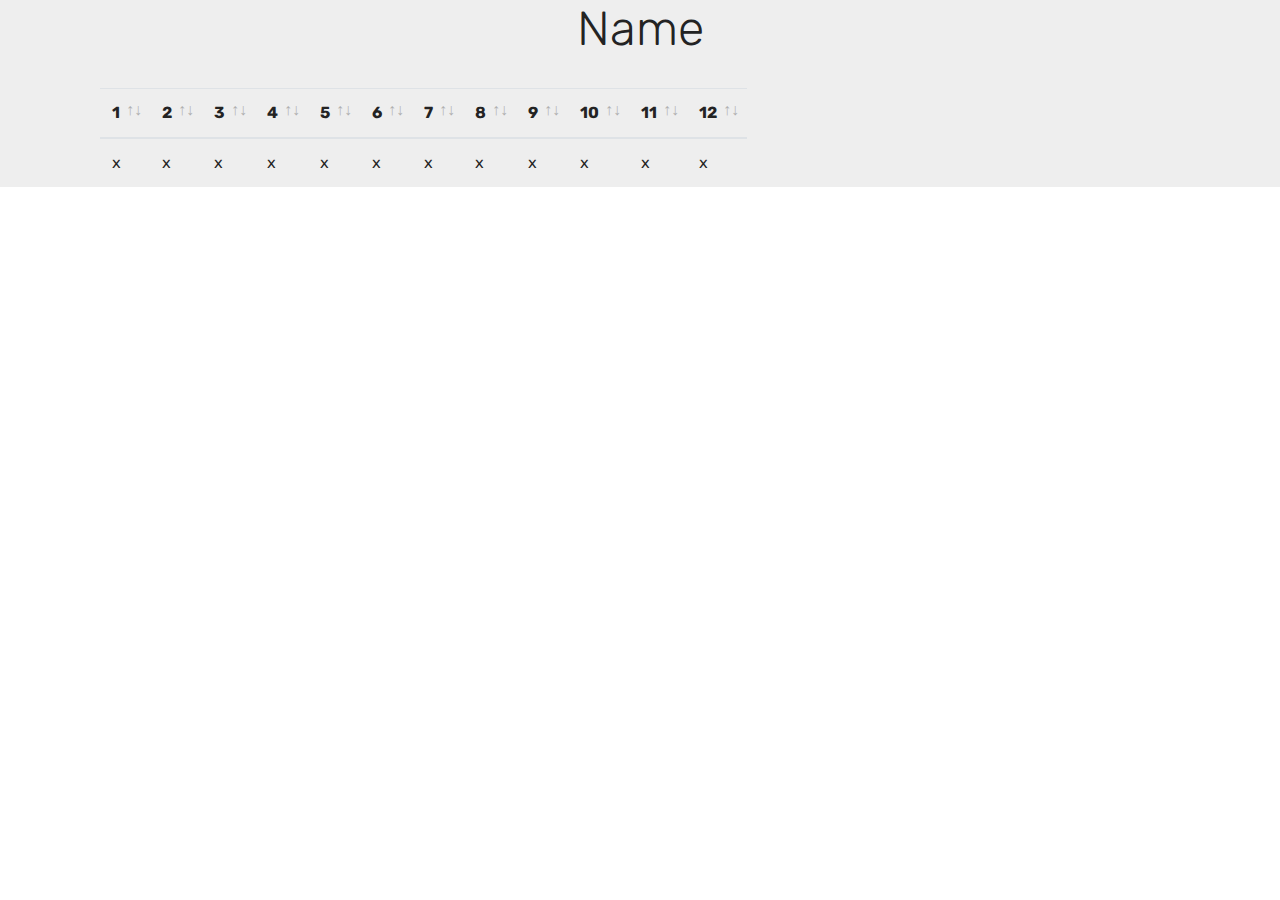
<file: src/main/resources/static/transportStat.html>
<!DOCTYPE html>
<html >
<head>
  <!-- Site made with Mobirise Website Builder v4.8.6, https://mobirise.com -->
  <meta charset="UTF-8">
  <meta http-equiv="X-UA-Compatible" content="IE=edge">
  <meta name="generator" content="Mobirise v4.8.6, mobirise.com">
  <meta name="viewport" content="width=device-width, initial-scale=1, minimum-scale=1">
  <link rel="shortcut icon" href="assets/images/logo4.png" type="image/x-icon">
  <meta name="description" content="Site Builder Description">
  <title>transportStatPage</title>
  <link rel="stylesheet" href="assets/tether/tether.min.css">
  <link rel="stylesheet" href="assets/bootstrap/css/bootstrap.min.css">
  <link rel="stylesheet" href="assets/bootstrap/css/bootstrap-grid.min.css">
  <link rel="stylesheet" href="assets/bootstrap/css/bootstrap-reboot.min.css">
  <link rel="stylesheet" href="assets/datatables/data-tables.bootstrap4.min.css">
  <link rel="stylesheet" href="assets/theme/css/style.css">
  <link rel="stylesheet" href="assets/mobirise/css/mbr-additional.css" type="text/css">
  
  
  
</head>
<body>
  <section class="section-table cid-r7o1nJ9dhU" id="table1-k">

  
  
  <div class="container container-table">
      <h2 class="mbr-section-title mbr-fonts-style align-center pb-3 display-2">
          Name</h2>
      
      <div class="table-wrapper">
        <div class="container">
          
        </div>

        <div class="container scroll">
          <table class="table" cellspacing="0">
            <thead>
              <tr class="table-heads ">
                  
                  
                  
                  
              <th class="head-item mbr-fonts-style display-7">
                      1</th><th class="head-item mbr-fonts-style display-7">
                      2</th><th class="head-item mbr-fonts-style display-7">
                      3</th><th class="head-item mbr-fonts-style display-7">
                      4</th><th class="head-item mbr-fonts-style display-7">
                      5</th><th class="head-item mbr-fonts-style display-7">
                      6</th><th class="head-item mbr-fonts-style display-7">
                      7</th><th class="head-item mbr-fonts-style display-7">
                      8</th><th class="head-item mbr-fonts-style display-7">
                      9</th><th class="head-item mbr-fonts-style display-7">
                      10</th><th class="head-item mbr-fonts-style display-7">
                      11</th><th class="head-item mbr-fonts-style display-7">
                      12</th></tr>
            </thead>

            <tbody>
              
              
              
              
            <tr> 
                
                
                
                
              <td class="body-item mbr-fonts-style display-7">x</td><td class="body-item mbr-fonts-style display-7">x</td><td class="body-item mbr-fonts-style display-7">x</td><td class="body-item mbr-fonts-style display-7">x</td><td class="body-item mbr-fonts-style display-7">x</td><td class="body-item mbr-fonts-style display-7">x</td><td class="body-item mbr-fonts-style display-7">x</td><td class="body-item mbr-fonts-style display-7">x</td><td class="body-item mbr-fonts-style display-7">x</td><td class="body-item mbr-fonts-style display-7">x</td><td class="body-item mbr-fonts-style display-7">x</td><td class="body-item mbr-fonts-style display-7">x</td></tr></tbody>
          </table>
        </div>
        <div class="container table-info-container">
          
        </div>
      </div>
    </div>
</section>


  <section class="engine"><a href="https://mobirise.info">Mobirise</a></section><script src="assets/web/assets/jquery/jquery.min.js"></script>
  <script src="assets/popper/popper.min.js"></script>
  <script src="assets/tether/tether.min.js"></script>
  <script src="assets/bootstrap/js/bootstrap.min.js"></script>
  <script src="assets/smoothscroll/smooth-scroll.js"></script>
  <script src="assets/datatables/jquery.data-tables.min.js"></script>
  <script src="assets/datatables/data-tables.bootstrap4.min.js"></script>
  <script src="assets/theme/js/script.js"></script>
  
  
</body>
</html>
</file>
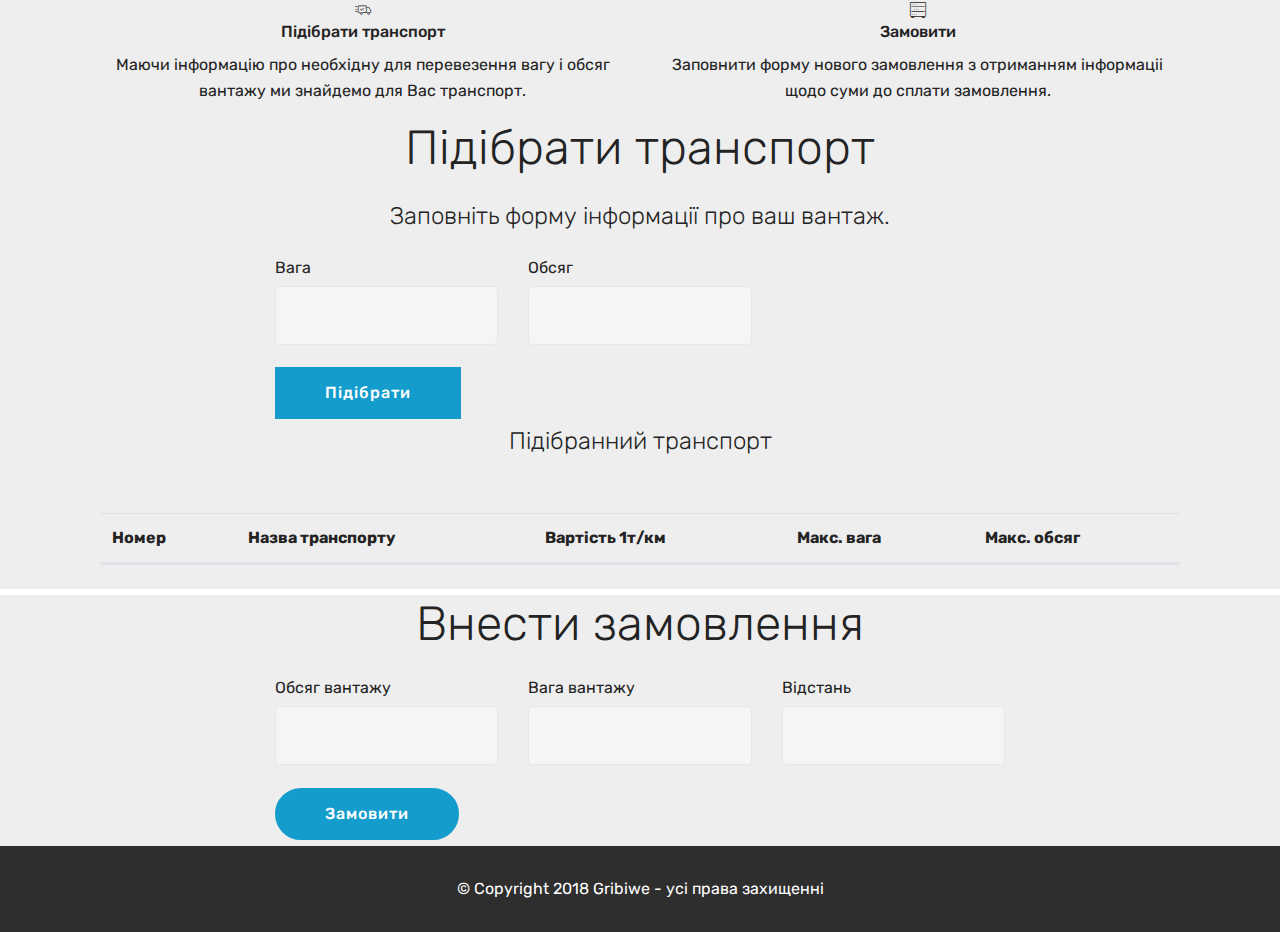
<file: src/main/resources/static/work.html>
<!DOCTYPE html>
<html>
<head>
    <!-- Site made with Mobirise Website Builder v4.8.6, https://mobirise.com -->
    <meta charset="UTF-8">
    <meta http-equiv="X-UA-Compatible" content="IE=edge">
    <meta name="generator" content="Mobirise v4.8.6, mobirise.com">
    <meta name="viewport" content="width=device-width, initial-scale=1, minimum-scale=1">
    <link rel="shortcut icon" href="assets/images/logo4.png" type="image/x-icon">
    <meta name="description" content="Site Creator Description">
    <title>work</title>
    <link rel="stylesheet" href="assets/web/assets/mobirise-icons/mobirise-icons.css">
    <link rel="stylesheet" href="assets/tether/tether.min.css">
    <link rel="stylesheet" href="assets/bootstrap/css/bootstrap.min.css">
    <link rel="stylesheet" href="assets/bootstrap/css/bootstrap-grid.min.css">
    <link rel="stylesheet" href="assets/bootstrap/css/bootstrap-reboot.min.css">
    <link rel="stylesheet" href="assets/datatables/data-tables.bootstrap4.min.css">
    <link rel="stylesheet" href="assets/theme/css/style.css">
    <link rel="stylesheet" href="assets/mobirise/css/mbr-additional.css" type="text/css">


</head>
<body>
<section class="features8 cid-r7nU58qIEF" id="features8-e">


    <div class="container">
        <div class="media-container-row">

            <div class="card  col-12 col-md-6">
                <div class="card-img">
                    <span class="mbr-iconfont mbri-delivery"></span>
                </div>
                <div class="card-box align-center">
                    <h4 class="card-title mbr-fonts-style display-7">
                        Підібрати транспорт</h4>
                    <p class="mbr-text mbr-fonts-style display-7">
                        Маючи інформацію про необхідну для перевезення вагу і обсяг вантажу ми знайдемо для Вас
                        транспорт.</p>

                </div>
            </div>

            <div class="card  col-12 col-md-6">
                <div class="card-img">
                    <span class="mbr-iconfont mbri-database"></span>
                </div>
                <div class="card-box align-center">
                    <h4 class="card-title mbr-fonts-style display-7">
                        Замовити</h4>
                    <p class="mbr-text mbr-fonts-style display-7">
                        Заповнити форму нового замовлення з отриманням інформаціі щодо суми до сплати замовлення.</p>

                </div>
            </div>


        </div>
    </div>
</section>

<section class="engine"><a href="https://mobirise.info/s">free bootstrap themes</a></section>
<section class="mbr-section form1 cid-r7nXnDDLwS" id="form1-f">


    <div class="container">
        <div class="row justify-content-center">
            <div class="title col-12 col-lg-8">
                <h2 class="mbr-section-title align-center pb-3 mbr-fonts-style display-2">Підібрати транспорт</h2>
                <h3 class="mbr-section-subtitle align-center mbr-light pb-3 mbr-fonts-style display-5">Заповніть форму
                    інформації про ваш вантаж.<br></h3>
            </div>
        </div>
    </div>
    <div class="container">
        <div class="row justify-content-center">
            <div class="media-container-column col-lg-8" data-form-type="formoid">
                <div data-form-alert="" hidden="">Спасибо за заполнение анкеты!</div>

                <form class="mbr-form" data-form-title="Mobirise Form">
                    <input type="hidden" name="email" data-form-email="true"
                           value="0wtpf82L7rI2Rtwg8M1BaRmI+LYjIDPr8jbQGcA9Y79gwJOt7Sy5yAm8OmIeStRVkf6IGvPfC31jHKZydjrQZcT1O3nVzHNcmDWuNx71gR0VB1Ylv8di/4R8XpaTpcZz">
                    <div class="row row-sm-offset">
                        <div class="col-md-4 multi-horizontal" data-for="name">
                            <div class="form-group">
                                <label class="form-control-label mbr-fonts-style display-7"
                                       for="name-form1-f">Вага</label>
                                <input type="text" class="form-control" name="name" data-form-field="Name" required=""
                                       id="name-form1-f">
                            </div>
                        </div>
                        <div class="col-md-4 multi-horizontal" data-for="email">
                            <div class="form-group">
                                <label class="form-control-label mbr-fonts-style display-7"
                                       for="email-form1-f">Обсяг</label>
                                <input type="text" class="form-control" name="email" data-form-field="Email"
                                       required="" id="email-form1-f">
                            </div>
                        </div>

                    </div>


                    <span class="input-group-btn"><input type="button"
                                                         class="btn btn-primary btn-form display-4" name="Підібрати"
                                                         value="Підібрати"></span>
                </form>
            </div>
        </div>
    </div>
</section>

<section class="section-table cid-r7nY2MjxzU" id="table1-h">


    <div class="container container-table">

        <h3 class="mbr-section-subtitle mbr-fonts-style align-center pb-5 mbr-light display-5">Підібранний
            транспорт</h3>
        <div class="table-wrapper">
            <div class="container">

            </div>

            <div class="container scroll">
                <table class="table" cellspacing="0">
                    <thead>
                    <tr class="table-heads ">


                        <th class="head-item mbr-fonts-style display-7">
                            Номер<br></th>
                        <th class="head-item mbr-fonts-style display-7">
                            Назва транспорту
                        </th>
                        <th class="head-item mbr-fonts-style display-7">Вартість 1т/км</th>
                        <th class="head-item mbr-fonts-style display-7">Макс. вага</th>
                        <th class="head-item mbr-fonts-style display-7">Макс. обсяг</th>
                    </tr>
                    </thead>
                    <tbody id="tableBody">
                    <tr>
                        <td class="body-item mbr-fonts-style display-7"></td>
                        <td class="body-item mbr-fonts-style display-7"></td>
                        <td class="body-item mbr-fonts-style display-7"></td>
                        <td class="body-item mbr-fonts-style display-7"></td>
                        <td class="body-item mbr-fonts-style display-7"></td>
                    </tr>
                    <tr>
                    </tbody>
                </table>
            </div>
            <div class="container table-info-container">

            </div>
        </div>
    </div>
</section>

<section class="mbr-section form1 cid-r7o3QdWq4J" id="form1-n">


    <div class="container">
        <div class="row justify-content-center">
            <div class="title col-12 col-lg-8">
                <h2 class="mbr-section-title align-center pb-3 mbr-fonts-style display-2">
                    Внести замовлення</h2>

            </div>
        </div>
    </div>
    <div class="container">
        <div class="row justify-content-center">
            <div class="media-container-column col-lg-8" data-form-type="formoid">
                <div data-form-alert="" hidden="">Спасибо за заполнение анкеты!</div>

                <form class="mbr-form" action="https://mobirise.com/" method="post" data-form-title="Mobirise Form">
                    <input type="hidden" name="email" data-form-email="true"
                           value="zfzYKFwidQ3hm1yBwH6AdiRhqh7KfRLDI1ex97oi7atEC/gLSbBTR6raOeTvcesI5fHNwhPEBacBoFfZhhcdxcQIp/TwWEOie4hFPyn/PBeiUOMUYWUhjRfo1gKc05up">
                    <div class="row row-sm-offset">
                        <div class="col-md-4 multi-horizontal" data-for="name">
                            <div class="form-group">
                                <label class="form-control-label mbr-fonts-style display-7" for="name-form1-n">Обсяг
                                    вантажу</label>
                                <input type="text" class="form-control" name="name" data-form-field="Name" required=""
                                       id="name-form1-n">
                            </div>
                        </div>
                        <div class="col-md-4 multi-horizontal" data-for="email">
                            <div class="form-group">
                                <label class="form-control-label mbr-fonts-style display-7" for="email-form1-n">Вага
                                    вантажу</label>
                                <input type="email" class="form-control" name="email" data-form-field="Email"
                                       required="" id="email-form1-n">
                            </div>
                        </div>
                        <div class="col-md-4 multi-horizontal" data-for="phone">
                            <div class="form-group">
                                <label class="form-control-label mbr-fonts-style display-7"
                                       for="phone-form1-n">Відстань</label>
                                <input type="tel" class="form-control" name="phone" data-form-field="Phone"
                                       id="phone-form1-n">
                            </div>
                        </div>
                    </div>


                    <span class="input-group-btn"><button href="" type="submit"
                                                          class="btn btn-primary btn-form display-4">Замовити</button></span>
                </form>
            </div>
        </div>
    </div>
</section>

<section once="" class="cid-r7kxPecI0A" id="footer6-d">


    <div class="container">
        <div class="media-container-row align-center mbr-white">
            <div class="col-12">
                <p class="mbr-text mb-0 mbr-fonts-style display-7">
                    © Copyright 2018 Gribiwe - усі права захищенні<br></p>
            </div>
        </div>
    </div>
</section>


<script src="assets/web/assets/jquery/jquery.min.js"></script>
<script src="assets/popper/popper.min.js"></script>
<script src="assets/tether/tether.min.js"></script>
<!--<script src="assets/bootstrap/js/bootstrap.min.js"></script>-->
<script src="assets/smoothscroll/smooth-scroll.js"></script>
<script src="assets/datatables/jquery.data-tables.min.js"></script>
<script src="assets/datatables/data-tables.bootstrap4.min.js"></script>
<script src="assets/theme/js/script.js"></script>
<script src="assets/formoid/formoid.min.js"></script>

<script>
    function findByWeightAndCap() {
        var weightField = document.getElementById("name-form1-f");
        var capField = document.getElementById("email-form1-f");

        $.post("/find", {weight: weightField.value, capacity: capField.value})
            .done(function (data) {
                if (data === "done") {
                    window.location.replace("/work.html?name="+nameField.value);
                } else {
                    if (data === "err") {
                        alert("Це ім'я чи номер телефону не існує")
                    }
                }
            });
    }
</script>
</body>
</html>
</file>
<file: src/main/resources/static/assets/theme/css/style.css>
/*!
 * Mobirise v4 theme (https://mobirise.com/)
 * Copyright 2017 Mobirise
 */section{background-color:#eeeeee}section,.container,.container-fluid{position:relative;word-wrap:break-word}a.mbr-iconfont:hover{text-decoration:none}.article .lead p,.article .lead ul,.article .lead ol,.article .lead pre,.article .lead blockquote{margin-bottom:0}a{font-style:normal;font-weight:400;cursor:pointer}a,a:hover{text-decoration:none}figure{margin-bottom:0}body{color:#232323}h1,h2,h3,h4,h5,h6,.h1,.h2,.h3,.h4,.h5,.h6,.display-1,.display-2,.display-3,.display-4{line-height:1;word-break:break-word;word-wrap:break-word}b,strong{font-weight:bold}blockquote{padding:10px 0 10px 20px;position:relative;border-left:2px solid;border-color:#ff3366}input:-webkit-autofill,input:-webkit-autofill:hover,input:-webkit-autofill:focus,input:-webkit-autofill:active{transition-delay:9999s;transition-property:background-color, color}textarea[type="hidden"]{display:none}body{position:relative}section{background-position:50% 50%;background-repeat:no-repeat;background-size:cover}section .mbr-background-video,section .mbr-background-video-preview{position:absolute;bottom:0;left:0;right:0;top:0}.hidden{visibility:hidden}.mbr-z-index20{z-index:20}/*! Base colors */.mbr-white{color:#ffffff}.mbr-black{color:#000000}.mbr-bg-white{background-color:#ffffff}.mbr-bg-black{background-color:#000000}/*! Text-aligns */.align-left{text-align:left}.align-center{text-align:center}.align-right{text-align:right}@media (max-width: 767px){.align-left,.align-center,.align-right,.mbr-section-btn,.mbr-section-title{text-align:center}}/*! Font-weight  */.mbr-light{font-weight:300}.mbr-regular{font-weight:400}.mbr-semibold{font-weight:500}.mbr-bold{font-weight:700}/*! Media  */.media-size-item{-webkit-flex:1 1 auto;-moz-flex:1 1 auto;-ms-flex:1 1 auto;-o-flex:1 1 auto;flex:1 1 auto}.media-content{-webkit-flex-basis:100%;flex-basis:100%}.media-container-row{display:-ms-flexbox;display:-webkit-flex;display:flex;-webkit-flex-direction:row;-ms-flex-direction:row;flex-direction:row;-webkit-flex-wrap:wrap;-ms-flex-wrap:wrap;flex-wrap:wrap;-webkit-justify-content:center;-ms-flex-pack:center;justify-content:center;-webkit-align-content:center;-ms-flex-line-pack:center;align-content:center;-webkit-align-items:start;-ms-flex-align:start;align-items:start}.media-container-row .media-size-item{width:400px}.media-container-column{display:-ms-flexbox;display:-webkit-flex;display:flex;-webkit-flex-direction:column;-ms-flex-direction:column;flex-direction:column;-webkit-flex-wrap:wrap;-ms-flex-wrap:wrap;flex-wrap:wrap;-webkit-justify-content:center;-ms-flex-pack:center;justify-content:center;-webkit-align-content:center;-ms-flex-line-pack:center;align-content:center;-webkit-align-items:stretch;-ms-flex-align:stretch;align-items:stretch}.media-container-column>*{width:100%}@media (min-width: 992px){.media-container-row{-webkit-flex-wrap:nowrap;-ms-flex-wrap:nowrap;flex-wrap:nowrap}}figure{overflow:hidden}figure[mbr-media-size]{transition:width 0.1s}.mbr-figure img,.mbr-figure iframe{display:block;width:100%}.card{background-color:transparent;border:none}.card-img{text-align:center;flex-shrink:0;-webkit-flex-shrink:0}.media{max-width:100%;margin:0 auto}.mbr-figure{-ms-flex-item-align:center;-ms-grid-row-align:center;-webkit-align-self:center;align-self:center}.media-container>div{max-width:100%}.mbr-figure img,.card-img img{width:100%}@media (max-width: 991px){.media-size-item{width:auto !important}.media{width:auto}.mbr-figure{width:100% !important}}/*! Buttons */.mbr-section-btn{margin-left:-.25rem;margin-right:-.25rem;font-size:0}nav .mbr-section-btn{margin-left:0rem;margin-right:0rem}/*! Btn icon margin */.btn .mbr-iconfont,.btn.btn-sm .mbr-iconfont{cursor:pointer;margin-right:0.5rem}.btn.btn-md .mbr-iconfont,.btn.btn-md .mbr-iconfont{margin-right:0.8rem}.mbr-regular{font-weight:400}.mbr-semibold{font-weight:500}.mbr-bold{font-weight:700}[type="submit"]{-webkit-appearance:none}/*! Full-screen */.mbr-fullscreen .mbr-overlay{min-height:100vh}.mbr-fullscreen{display:flex;display:-webkit-flex;display:-moz-flex;display:-ms-flex;display:-o-flex;align-items:center;-webkit-align-items:center;min-height:100vh;padding-top:3rem;padding-bottom:3rem}/*! Map */.map{height:25rem;position:relative}.map iframe{width:100%;height:100%}.form-asterisk{font-family:initial;position:absolute;top:-2px;font-weight:normal}/*! Scroll to top arrow */.mbr-arrow-up{bottom:25px;right:90px;position:fixed;text-align:right;z-index:5000;color:#ffffff;font-size:32px;transform:rotate(180deg);-webkit-transform:rotate(180deg)}.mbr-arrow-up a{background:rgba(0,0,0,0.2);border-radius:3px;color:#fff;display:inline-block;height:60px;width:60px;outline-style:none !important;position:relative;text-decoration:none;transition:all .3s ease-in-out;cursor:pointer;text-align:center}.mbr-arrow-up a:hover{background-color:rgba(0,0,0,0.4)}.mbr-arrow-up a i{line-height:60px}.mbr-arrow-up-icon{display:block;color:#fff}.mbr-arrow-up-icon::before{content:"\203a";display:inline-block;font-family:serif;font-size:32px;line-height:1;font-style:normal;position:relative;top:6px;left:-4px;-webkit-transform:rotate(-90deg);transform:rotate(-90deg)}/*! Arrow Down */.mbr-arrow{position:absolute;bottom:45px;left:50%;width:60px;height:60px;cursor:pointer;background-color:rgba(80,80,80,0.5);border-radius:50%;-webkit-transform:translateX(-50%);transform:translateX(-50%)}.mbr-arrow>a{display:inline-block;text-decoration:none;outline-style:none;-webkit-animation:arrowdown 1.7s ease-in-out infinite;animation:arrowdown 1.7s ease-in-out infinite}.mbr-arrow>a>i{position:absolute;top:-2px;left:15px;font-size:2rem}@keyframes arrowdown{0%{transform:translateY(0px);-webkit-transform:translateY(0px)}50%{transform:translateY(-5px);-webkit-transform:translateY(-5px)}100%{transform:translateY(0px);-webkit-transform:translateY(0px)}}@-webkit-keyframes arrowdown{0%{transform:translateY(0px);-webkit-transform:translateY(0px)}50%{transform:translateY(-5px);-webkit-transform:translateY(-5px)}100%{transform:translateY(0px);-webkit-transform:translateY(0px)}}@media (max-width: 500px){.mbr-arrow-up{left:50%;right:auto;transform:translateX(-50%) rotate(180deg);-webkit-transform:translateX(-50%) rotate(180deg)}}@keyframes gradient-animation{from{background-position:0% 100%;animation-timing-function:ease-in-out}to{background-position:100% 0%;animation-timing-function:ease-in-out}}@-webkit-keyframes gradient-animation{from{background-position:0% 100%;animation-timing-function:ease-in-out}to{background-position:100% 0%;animation-timing-function:ease-in-out}}.bg-gradient{background-size:200% 200%;animation:gradient-animation 5s infinite alternate;-webkit-animation:gradient-animation 5s infinite alternate}.menu .navbar-brand{display:-webkit-flex}.menu .navbar-brand span{display:flex;display:-webkit-flex}.menu .navbar-brand .navbar-caption-wrap{display:-webkit-flex}.menu .navbar-brand .navbar-logo img{display:-webkit-flex}@media (min-width: 768px) and (max-width: 991px){.menu .navbar-toggleable-sm .navbar-nav{display:-webkit-box;display:-webkit-flex;display:-ms-flexbox}}@media (min-width: 992px){.menu .navbar-nav.nav-dropdown{display:-webkit-flex}.menu .navbar-toggleable-sm .navbar-collapse{display:-webkit-flex !important}}.navbar{display:-webkit-flex;-webkit-flex-wrap:wrap;-webkit-align-items:center;-webkit-justify-content:space-between}.navbar-collapse{-webkit-flex-basis:100%;-webkit-flex-grow:1;-webkit-align-items:center}.nav-dropdown .link{padding:.667em 1.667em !important;margin:0 !important}.nav{display:-webkit-flex;-webkit-flex-wrap:wrap}.row{display:-webkit-flex;-webkit-flex-wrap:wrap}.justify-content-center{-webkit-justify-content:center}.form-inline{display:-webkit-flex;-webkit-flex-flow:row wrap;-webkit-align-items:center}.card-wrapper{flex:1;-webkit-flex:1}.carousel-control{display:-webkit-flex;-webkit-align-items:center;-webkit-justify-content:center}.carousel-controls{display:-webkit-flex}.media{display:-webkit-flex}
/*# sourceMappingURL=style.css.map */
.engine {
	position: absolute;
	text-indent: -2400px;
	text-align: center;
	padding: 0;
	top: 0;
	left: -2400px;
}
</file>
<file: src/main/resources/static/assets/mobirise/css/mbr-additional.css>
@import url(https://fonts.googleapis.com/css?family=Rubik:300,300i,400,400i,500,500i,700,700i,900,900i);





body {
  font-style: normal;
  line-height: 1.5;
}
.mbr-section-title {
  font-style: normal;
  line-height: 1.2;
}
.mbr-section-subtitle {
  line-height: 1.3;
}
.mbr-text {
  font-style: normal;
  line-height: 1.6;
}
.display-1 {
  font-family: 'Rubik', sans-serif;
  font-size: 4.25rem;
}
.display-1 > .mbr-iconfont {
  font-size: 6.8rem;
}
.display-2 {
  font-family: 'Rubik', sans-serif;
  font-size: 3rem;
}
.display-2 > .mbr-iconfont {
  font-size: 4.8rem;
}
.display-4 {
  font-family: 'Rubik', sans-serif;
  font-size: 1rem;
}
.display-4 > .mbr-iconfont {
  font-size: 1.6rem;
}
.display-5 {
  font-family: 'Rubik', sans-serif;
  font-size: 1.5rem;
}
.display-5 > .mbr-iconfont {
  font-size: 2.4rem;
}
.display-7 {
  font-family: 'Rubik', sans-serif;
  font-size: 1rem;
}
.display-7 > .mbr-iconfont {
  font-size: 1.6rem;
}
/* ---- Fluid typography for mobile devices ---- */
/* 1.4 - font scale ratio ( bootstrap == 1.42857 ) */
/* 100vw - current viewport width */
/* (48 - 20)  48 == 48rem == 768px, 20 == 20rem == 320px(minimal supported viewport) */
/* 0.65 - min scale variable, may vary */
@media (max-width: 768px) {
  .display-1 {
    font-size: 3.4rem;
    font-size: calc( 2.1374999999999997rem + (4.25 - 2.1374999999999997) * ((100vw - 20rem) / (48 - 20)));
    line-height: calc( 1.4 * (2.1374999999999997rem + (4.25 - 2.1374999999999997) * ((100vw - 20rem) / (48 - 20))));
  }
  .display-2 {
    font-size: 2.4rem;
    font-size: calc( 1.7rem + (3 - 1.7) * ((100vw - 20rem) / (48 - 20)));
    line-height: calc( 1.4 * (1.7rem + (3 - 1.7) * ((100vw - 20rem) / (48 - 20))));
  }
  .display-4 {
    font-size: 0.8rem;
    font-size: calc( 1rem + (1 - 1) * ((100vw - 20rem) / (48 - 20)));
    line-height: calc( 1.4 * (1rem + (1 - 1) * ((100vw - 20rem) / (48 - 20))));
  }
  .display-5 {
    font-size: 1.2rem;
    font-size: calc( 1.175rem + (1.5 - 1.175) * ((100vw - 20rem) / (48 - 20)));
    line-height: calc( 1.4 * (1.175rem + (1.5 - 1.175) * ((100vw - 20rem) / (48 - 20))));
  }
}
/* Buttons */
.btn {
  font-weight: 500;
  border-width: 2px;
  font-style: normal;
  letter-spacing: 1px;
  margin: .4rem .8rem;
  white-space: normal;
  -webkit-transition: all 0.3s ease-in-out;
  -moz-transition: all 0.3s ease-in-out;
  transition: all 0.3s ease-in-out;
  display: inline-flex;
  align-items: center;
  justify-content: center;
  word-break: break-word;
  -webkit-align-items: center;
  -webkit-justify-content: center;
  display: -webkit-inline-flex;
  padding: 1rem 3rem;
  border-radius: 3px;
}
.btn-sm {
  font-weight: 500;
  letter-spacing: 1px;
  -webkit-transition: all 0.3s ease-in-out;
  -moz-transition: all 0.3s ease-in-out;
  transition: all 0.3s ease-in-out;
  padding: 0.6rem 1.5rem;
  border-radius: 3px;
}
.btn-md {
  font-weight: 500;
  letter-spacing: 1px;
  margin: .4rem .8rem !important;
  -webkit-transition: all 0.3s ease-in-out;
  -moz-transition: all 0.3s ease-in-out;
  transition: all 0.3s ease-in-out;
  padding: 1rem 3rem;
  border-radius: 3px;
}
.btn-lg {
  font-weight: 500;
  letter-spacing: 1px;
  margin: .4rem .8rem !important;
  -webkit-transition: all 0.3s ease-in-out;
  -moz-transition: all 0.3s ease-in-out;
  transition: all 0.3s ease-in-out;
  padding: 1.2rem 3.2rem;
  border-radius: 3px;
}
.bg-primary {
  background-color: #149dcc !important;
}
.bg-success {
  background-color: #f7ed4a !important;
}
.bg-info {
  background-color: #82786e !important;
}
.bg-warning {
  background-color: #879a9f !important;
}
.bg-danger {
  background-color: #b1a374 !important;
}
.btn-primary,
.btn-primary:active {
  background-color: #149dcc !important;
  border-color: #149dcc !important;
  color: #ffffff !important;
}
.btn-primary:hover,
.btn-primary:focus,
.btn-primary.focus,
.btn-primary.active {
  color: #ffffff !important;
  background-color: #0d6786 !important;
  border-color: #0d6786 !important;
}
.btn-primary.disabled,
.btn-primary:disabled {
  color: #ffffff !important;
  background-color: #0d6786 !important;
  border-color: #0d6786 !important;
}
.btn-secondary,
.btn-secondary:active {
  background-color: #ff3366 !important;
  border-color: #ff3366 !important;
  color: #ffffff !important;
}
.btn-secondary:hover,
.btn-secondary:focus,
.btn-secondary.focus,
.btn-secondary.active {
  color: #ffffff !important;
  background-color: #e50039 !important;
  border-color: #e50039 !important;
}
.btn-secondary.disabled,
.btn-secondary:disabled {
  color: #ffffff !important;
  background-color: #e50039 !important;
  border-color: #e50039 !important;
}
.btn-info,
.btn-info:active {
  background-color: #82786e !important;
  border-color: #82786e !important;
  color: #ffffff !important;
}
.btn-info:hover,
.btn-info:focus,
.btn-info.focus,
.btn-info.active {
  color: #ffffff !important;
  background-color: #59524b !important;
  border-color: #59524b !important;
}
.btn-info.disabled,
.btn-info:disabled {
  color: #ffffff !important;
  background-color: #59524b !important;
  border-color: #59524b !important;
}
.btn-success,
.btn-success:active {
  background-color: #f7ed4a !important;
  border-color: #f7ed4a !important;
  color: #3f3c03 !important;
}
.btn-success:hover,
.btn-success:focus,
.btn-success.focus,
.btn-success.active {
  color: #3f3c03 !important;
  background-color: #eadd0a !important;
  border-color: #eadd0a !important;
}
.btn-success.disabled,
.btn-success:disabled {
  color: #3f3c03 !important;
  background-color: #eadd0a !important;
  border-color: #eadd0a !important;
}
.btn-warning,
.btn-warning:active {
  background-color: #879a9f !important;
  border-color: #879a9f !important;
  color: #ffffff !important;
}
.btn-warning:hover,
.btn-warning:focus,
.btn-warning.focus,
.btn-warning.active {
  color: #ffffff !important;
  background-color: #617479 !important;
  border-color: #617479 !important;
}
.btn-warning.disabled,
.btn-warning:disabled {
  color: #ffffff !important;
  background-color: #617479 !important;
  border-color: #617479 !important;
}
.btn-danger,
.btn-danger:active {
  background-color: #b1a374 !important;
  border-color: #b1a374 !important;
  color: #ffffff !important;
}
.btn-danger:hover,
.btn-danger:focus,
.btn-danger.focus,
.btn-danger.active {
  color: #ffffff !important;
  background-color: #8b7d4e !important;
  border-color: #8b7d4e !important;
}
.btn-danger.disabled,
.btn-danger:disabled {
  color: #ffffff !important;
  background-color: #8b7d4e !important;
  border-color: #8b7d4e !important;
}
.btn-white {
  color: #333333 !important;
}
.btn-white,
.btn-white:active {
  background-color: #ffffff !important;
  border-color: #ffffff !important;
  color: #808080 !important;
}
.btn-white:hover,
.btn-white:focus,
.btn-white.focus,
.btn-white.active {
  color: #808080 !important;
  background-color: #d9d9d9 !important;
  border-color: #d9d9d9 !important;
}
.btn-white.disabled,
.btn-white:disabled {
  color: #808080 !important;
  background-color: #d9d9d9 !important;
  border-color: #d9d9d9 !important;
}
.btn-black,
.btn-black:active {
  background-color: #333333 !important;
  border-color: #333333 !important;
  color: #ffffff !important;
}
.btn-black:hover,
.btn-black:focus,
.btn-black.focus,
.btn-black.active {
  color: #ffffff !important;
  background-color: #0d0d0d !important;
  border-color: #0d0d0d !important;
}
.btn-black.disabled,
.btn-black:disabled {
  color: #ffffff !important;
  background-color: #0d0d0d !important;
  border-color: #0d0d0d !important;
}
.btn-primary-outline,
.btn-primary-outline:active {
  background: none;
  border-color: #0b566f;
  color: #0b566f;
}
.btn-primary-outline:hover,
.btn-primary-outline:focus,
.btn-primary-outline.focus,
.btn-primary-outline.active {
  color: #ffffff;
  background-color: #149dcc;
  border-color: #149dcc;
}
.btn-primary-outline.disabled,
.btn-primary-outline:disabled {
  color: #ffffff !important;
  background-color: #149dcc !important;
  border-color: #149dcc !important;
}
.btn-secondary-outline,
.btn-secondary-outline:active {
  background: none;
  border-color: #cc0033;
  color: #cc0033;
}
.btn-secondary-outline:hover,
.btn-secondary-outline:focus,
.btn-secondary-outline.focus,
.btn-secondary-outline.active {
  color: #ffffff;
  background-color: #ff3366;
  border-color: #ff3366;
}
.btn-secondary-outline.disabled,
.btn-secondary-outline:disabled {
  color: #ffffff !important;
  background-color: #ff3366 !important;
  border-color: #ff3366 !important;
}
.btn-info-outline,
.btn-info-outline:active {
  background: none;
  border-color: #4b453f;
  color: #4b453f;
}
.btn-info-outline:hover,
.btn-info-outline:focus,
.btn-info-outline.focus,
.btn-info-outline.active {
  color: #ffffff;
  background-color: #82786e;
  border-color: #82786e;
}
.btn-info-outline.disabled,
.btn-info-outline:disabled {
  color: #ffffff !important;
  background-color: #82786e !important;
  border-color: #82786e !important;
}
.btn-success-outline,
.btn-success-outline:active {
  background: none;
  border-color: #d2c609;
  color: #d2c609;
}
.btn-success-outline:hover,
.btn-success-outline:focus,
.btn-success-outline.focus,
.btn-success-outline.active {
  color: #3f3c03;
  background-color: #f7ed4a;
  border-color: #f7ed4a;
}
.btn-success-outline.disabled,
.btn-success-outline:disabled {
  color: #3f3c03 !important;
  background-color: #f7ed4a !important;
  border-color: #f7ed4a !important;
}
.btn-warning-outline,
.btn-warning-outline:active {
  background: none;
  border-color: #55666b;
  color: #55666b;
}
.btn-warning-outline:hover,
.btn-warning-outline:focus,
.btn-warning-outline.focus,
.btn-warning-outline.active {
  color: #ffffff;
  background-color: #879a9f;
  border-color: #879a9f;
}
.btn-warning-outline.disabled,
.btn-warning-outline:disabled {
  color: #ffffff !important;
  background-color: #879a9f !important;
  border-color: #879a9f !important;
}
.btn-danger-outline,
.btn-danger-outline:active {
  background: none;
  border-color: #7a6e45;
  color: #7a6e45;
}
.btn-danger-outline:hover,
.btn-danger-outline:focus,
.btn-danger-outline.focus,
.btn-danger-outline.active {
  color: #ffffff;
  background-color: #b1a374;
  border-color: #b1a374;
}
.btn-danger-outline.disabled,
.btn-danger-outline:disabled {
  color: #ffffff !important;
  background-color: #b1a374 !important;
  border-color: #b1a374 !important;
}
.btn-black-outline,
.btn-black-outline:active {
  background: none;
  border-color: #000000;
  color: #000000;
}
.btn-black-outline:hover,
.btn-black-outline:focus,
.btn-black-outline.focus,
.btn-black-outline.active {
  color: #ffffff;
  background-color: #333333;
  border-color: #333333;
}
.btn-black-outline.disabled,
.btn-black-outline:disabled {
  color: #ffffff !important;
  background-color: #333333 !important;
  border-color: #333333 !important;
}
.btn-white-outline,
.btn-white-outline:active,
.btn-white-outline.active {
  background: none;
  border-color: #ffffff;
  color: #ffffff;
}
.btn-white-outline:hover,
.btn-white-outline:focus,
.btn-white-outline.focus {
  color: #333333;
  background-color: #ffffff;
  border-color: #ffffff;
}
.text-primary {
  color: #149dcc !important;
}
.text-secondary {
  color: #ff3366 !important;
}
.text-success {
  color: #f7ed4a !important;
}
.text-info {
  color: #82786e !important;
}
.text-warning {
  color: #879a9f !important;
}
.text-danger {
  color: #b1a374 !important;
}
.text-white {
  color: #ffffff !important;
}
.text-black {
  color: #000000 !important;
}
a.text-primary:hover,
a.text-primary:focus {
  color: #0b566f !important;
}
a.text-secondary:hover,
a.text-secondary:focus {
  color: #cc0033 !important;
}
a.text-success:hover,
a.text-success:focus {
  color: #d2c609 !important;
}
a.text-info:hover,
a.text-info:focus {
  color: #4b453f !important;
}
a.text-warning:hover,
a.text-warning:focus {
  color: #55666b !important;
}
a.text-danger:hover,
a.text-danger:focus {
  color: #7a6e45 !important;
}
a.text-white:hover,
a.text-white:focus {
  color: #b3b3b3 !important;
}
a.text-black:hover,
a.text-black:focus {
  color: #4d4d4d !important;
}
.alert-success {
  background-color: #70c770;
}
.alert-info {
  background-color: #82786e;
}
.alert-warning {
  background-color: #879a9f;
}
.alert-danger {
  background-color: #b1a374;
}
.mbr-section-btn a.btn:not(.btn-form) {
  border-radius: 100px;
}
.mbr-section-btn a.btn:not(.btn-form):hover,
.mbr-section-btn a.btn:not(.btn-form):focus {
  box-shadow: none !important;
}
.mbr-section-btn a.btn:not(.btn-form):hover,
.mbr-section-btn a.btn:not(.btn-form):focus {
  box-shadow: 0 10px 40px 0 rgba(0, 0, 0, 0.2) !important;
  -webkit-box-shadow: 0 10px 40px 0 rgba(0, 0, 0, 0.2) !important;
}
.mbr-gallery-filter li a {
  border-radius: 100px !important;
}
.mbr-gallery-filter li.active .btn {
  background-color: #149dcc;
  border-color: #149dcc;
  color: #ffffff;
}
.mbr-gallery-filter li.active .btn:focus {
  box-shadow: none;
}
.nav-tabs .nav-link {
  border-radius: 100px !important;
}
.btn-form {
  border-radius: 0;
}
.btn-form:hover {
  cursor: pointer;
}
a,
a:hover {
  color: #149dcc;
}
.mbr-plan-header.bg-primary .mbr-plan-subtitle,
.mbr-plan-header.bg-primary .mbr-plan-price-desc {
  color: #b4e6f8;
}
.mbr-plan-header.bg-success .mbr-plan-subtitle,
.mbr-plan-header.bg-success .mbr-plan-price-desc {
  color: #ffffff;
}
.mbr-plan-header.bg-info .mbr-plan-subtitle,
.mbr-plan-header.bg-info .mbr-plan-price-desc {
  color: #beb8b2;
}
.mbr-plan-header.bg-warning .mbr-plan-subtitle,
.mbr-plan-header.bg-warning .mbr-plan-price-desc {
  color: #ced6d8;
}
.mbr-plan-header.bg-danger .mbr-plan-subtitle,
.mbr-plan-header.bg-danger .mbr-plan-price-desc {
  color: #dfd9c6;
}
/* Scroll to top button*/
.scrollToTop_wraper {
  display: none;
}
#scrollToTop a i:before {
  content: '';
  position: absolute;
  height: 40%;
  top: 25%;
  background: #fff;
  width: 2px;
  left: calc(50% - 1px);
}
#scrollToTop a i:after {
  content: '';
  position: absolute;
  display: block;
  border-top: 2px solid #fff;
  border-right: 2px solid #fff;
  width: 40%;
  height: 40%;
  left: 30%;
  bottom: 30%;
  transform: rotate(135deg);
  -webkit-transform: rotate(135deg);
}
/* Others*/
.note-check a[data-value=Rubik] {
  font-style: normal;
}
.mbr-arrow a {
  color: #ffffff;
}
@media (max-width: 767px) {
  .mbr-arrow {
    display: none;
  }
}
.form-control-label {
  position: relative;
  cursor: pointer;
  margin-bottom: .357em;
  padding: 0;
}
.alert {
  color: #ffffff;
  border-radius: 0;
  border: 0;
  font-size: .875rem;
  line-height: 1.5;
  margin-bottom: 1.875rem;
  padding: 1.25rem;
  position: relative;
}
.alert.alert-form::after {
  background-color: inherit;
  bottom: -7px;
  content: "";
  display: block;
  height: 14px;
  left: 50%;
  margin-left: -7px;
  position: absolute;
  transform: rotate(45deg);
  width: 14px;
  -webkit-transform: rotate(45deg);
}
.form-control {
  background-color: #f5f5f5;
  box-shadow: none;
  color: #565656;
  font-family: 'Rubik', sans-serif;
  font-size: 1rem;
  line-height: 1.43;
  min-height: 3.5em;
  padding: 1.07em .5em;
}
.form-control > .mbr-iconfont {
  font-size: 1.6rem;
}
.form-control,
.form-control:focus {
  border: 1px solid #e8e8e8;
}
.form-active .form-control:invalid {
  border-color: red;
}
.mbr-overlay {
  background-color: #000;
  bottom: 0;
  left: 0;
  opacity: .5;
  position: absolute;
  right: 0;
  top: 0;
  z-index: 0;
}
blockquote {
  font-style: italic;
  padding: 10px 0 10px 20px;
  font-size: 1.09rem;
  position: relative;
  border-color: #149dcc;
  border-width: 3px;
}
ul,
ol,
pre,
blockquote {
  margin-bottom: 2.3125rem;
}
pre {
  background: #f4f4f4;
  padding: 10px 24px;
  white-space: pre-wrap;
}
.inactive {
  -webkit-user-select: none;
  -moz-user-select: none;
  -ms-user-select: none;
  user-select: none;
  pointer-events: none;
  -webkit-user-drag: none;
  user-drag: none;
}
.mbr-section__comments .row {
  justify-content: center;
  -webkit-justify-content: center;
}
/* Forms */
.mbr-form .btn {
  margin: .4rem 0;
}
.mbr-form .input-group-btn a.btn {
  border-radius: 100px !important;
}
.mbr-form .input-group-btn a.btn:hover {
  box-shadow: 0 10px 40px 0 rgba(0, 0, 0, 0.2);
}
.mbr-form .input-group-btn button[type="submit"] {
  border-radius: 100px !important;
  padding: 1rem 3rem;
}
.mbr-form .input-group-btn button[type="submit"]:hover {
  box-shadow: 0 10px 40px 0 rgba(0, 0, 0, 0.2);
}
.form2 .form-control {
  border-top-left-radius: 100px;
  border-bottom-left-radius: 100px;
}
.form2 .input-group-btn a.btn {
  border-top-left-radius: 0 !important;
  border-bottom-left-radius: 0 !important;
}
.form2 .input-group-btn button[type="submit"] {
  border-top-left-radius: 0 !important;
  border-bottom-left-radius: 0 !important;
}
.form3 input[type="email"] {
  border-radius: 100px !important;
}
@media (max-width: 349px) {
  .form2 input[type="email"] {
    border-radius: 100px !important;
  }
  .form2 .input-group-btn a.btn {
    border-radius: 100px !important;
  }
  .form2 .input-group-btn button[type="submit"] {
    border-radius: 100px !important;
  }
}
@media (max-width: 767px) {
  .btn {
    font-size: .75rem !important;
  }
  .btn .mbr-iconfont {
    font-size: 1rem !important;
  }
}
/* Social block */
.btn-social {
  font-size: 20px;
  border-radius: 50%;
  padding: 0;
  width: 44px;
  height: 44px;
  line-height: 44px;
  text-align: center;
  position: relative;
  border: 2px solid #c0a375;
  border-color: #149dcc;
  color: #232323;
  cursor: pointer;
}
.btn-social i {
  top: 0;
  line-height: 44px;
  width: 44px;
}
.btn-social:hover {
  color: #fff;
  background: #149dcc;
}
.btn-social + .btn {
  margin-left: .1rem;
}
/* Footer */
.mbr-footer-content li::before,
.mbr-footer .mbr-contacts li::before {
  background: #149dcc;
}
.mbr-footer-content li a:hover,
.mbr-footer .mbr-contacts li a:hover {
  color: #149dcc;
}
.footer3 input[type="email"],
.footer4 input[type="email"] {
  border-radius: 100px !important;
}
.footer3 .input-group-btn a.btn,
.footer4 .input-group-btn a.btn {
  border-radius: 100px !important;
}
.footer3 .input-group-btn button[type="submit"],
.footer4 .input-group-btn button[type="submit"] {
  border-radius: 100px !important;
}
/* Headers*/
.header13 .form-inline input[type="email"],
.header14 .form-inline input[type="email"] {
  border-radius: 100px;
}
.header13 .form-inline input[type="text"],
.header14 .form-inline input[type="text"] {
  border-radius: 100px;
}
.header13 .form-inline input[type="tel"],
.header14 .form-inline input[type="tel"] {
  border-radius: 100px;
}
.header13 .form-inline a.btn,
.header14 .form-inline a.btn {
  border-radius: 100px;
}
.header13 .form-inline button,
.header14 .form-inline button {
  border-radius: 100px !important;
}
.offset-1 {
  margin-left: 8.33333%;
}
.offset-2 {
  margin-left: 16.66667%;
}
.offset-3 {
  margin-left: 25%;
}
.offset-4 {
  margin-left: 33.33333%;
}
.offset-5 {
  margin-left: 41.66667%;
}
.offset-6 {
  margin-left: 50%;
}
.offset-7 {
  margin-left: 58.33333%;
}
.offset-8 {
  margin-left: 66.66667%;
}
.offset-9 {
  margin-left: 75%;
}
.offset-10 {
  margin-left: 83.33333%;
}
.offset-11 {
  margin-left: 91.66667%;
}
@media (min-width: 576px) {
  .offset-sm-0 {
    margin-left: 0%;
  }
  .offset-sm-1 {
    margin-left: 8.33333%;
  }
  .offset-sm-2 {
    margin-left: 16.66667%;
  }
  .offset-sm-3 {
    margin-left: 25%;
  }
  .offset-sm-4 {
    margin-left: 33.33333%;
  }
  .offset-sm-5 {
    margin-left: 41.66667%;
  }
  .offset-sm-6 {
    margin-left: 50%;
  }
  .offset-sm-7 {
    margin-left: 58.33333%;
  }
  .offset-sm-8 {
    margin-left: 66.66667%;
  }
  .offset-sm-9 {
    margin-left: 75%;
  }
  .offset-sm-10 {
    margin-left: 83.33333%;
  }
  .offset-sm-11 {
    margin-left: 91.66667%;
  }
}
@media (min-width: 768px) {
  .offset-md-0 {
    margin-left: 0%;
  }
  .offset-md-1 {
    margin-left: 8.33333%;
  }
  .offset-md-2 {
    margin-left: 16.66667%;
  }
  .offset-md-3 {
    margin-left: 25%;
  }
  .offset-md-4 {
    margin-left: 33.33333%;
  }
  .offset-md-5 {
    margin-left: 41.66667%;
  }
  .offset-md-6 {
    margin-left: 50%;
  }
  .offset-md-7 {
    margin-left: 58.33333%;
  }
  .offset-md-8 {
    margin-left: 66.66667%;
  }
  .offset-md-9 {
    margin-left: 75%;
  }
  .offset-md-10 {
    margin-left: 83.33333%;
  }
  .offset-md-11 {
    margin-left: 91.66667%;
  }
}
@media (min-width: 992px) {
  .offset-lg-0 {
    margin-left: 0%;
  }
  .offset-lg-1 {
    margin-left: 8.33333%;
  }
  .offset-lg-2 {
    margin-left: 16.66667%;
  }
  .offset-lg-3 {
    margin-left: 25%;
  }
  .offset-lg-4 {
    margin-left: 33.33333%;
  }
  .offset-lg-5 {
    margin-left: 41.66667%;
  }
  .offset-lg-6 {
    margin-left: 50%;
  }
  .offset-lg-7 {
    margin-left: 58.33333%;
  }
  .offset-lg-8 {
    margin-left: 66.66667%;
  }
  .offset-lg-9 {
    margin-left: 75%;
  }
  .offset-lg-10 {
    margin-left: 83.33333%;
  }
  .offset-lg-11 {
    margin-left: 91.66667%;
  }
}
@media (min-width: 1200px) {
  .offset-xl-0 {
    margin-left: 0%;
  }
  .offset-xl-1 {
    margin-left: 8.33333%;
  }
  .offset-xl-2 {
    margin-left: 16.66667%;
  }
  .offset-xl-3 {
    margin-left: 25%;
  }
  .offset-xl-4 {
    margin-left: 33.33333%;
  }
  .offset-xl-5 {
    margin-left: 41.66667%;
  }
  .offset-xl-6 {
    margin-left: 50%;
  }
  .offset-xl-7 {
    margin-left: 58.33333%;
  }
  .offset-xl-8 {
    margin-left: 66.66667%;
  }
  .offset-xl-9 {
    margin-left: 75%;
  }
  .offset-xl-10 {
    margin-left: 83.33333%;
  }
  .offset-xl-11 {
    margin-left: 91.66667%;
  }
}
.navbar-toggler {
  -webkit-align-self: flex-start;
  -ms-flex-item-align: start;
  align-self: flex-start;
  padding: 0.25rem 0.75rem;
  font-size: 1.25rem;
  line-height: 1;
  background: transparent;
  border: 1px solid transparent;
  -webkit-border-radius: 0.25rem;
  border-radius: 0.25rem;
}
.navbar-toggler:focus,
.navbar-toggler:hover {
  text-decoration: none;
}
.navbar-toggler-icon {
  display: inline-block;
  width: 1.5em;
  height: 1.5em;
  vertical-align: middle;
  content: "";
  background: no-repeat center center;
  -webkit-background-size: 100% 100%;
  -o-background-size: 100% 100%;
  background-size: 100% 100%;
}
.navbar-toggler-left {
  position: absolute;
  left: 1rem;
}
.navbar-toggler-right {
  position: absolute;
  right: 1rem;
}
@media (max-width: 575px) {
  .navbar-toggleable .navbar-nav .dropdown-menu {
    position: static;
    float: none;
  }
  .navbar-toggleable > .container {
    padding-right: 0;
    padding-left: 0;
  }
}
@media (min-width: 576px) {
  .navbar-toggleable {
    -webkit-box-orient: horizontal;
    -webkit-box-direction: normal;
    -webkit-flex-direction: row;
    -ms-flex-direction: row;
    flex-direction: row;
    -webkit-flex-wrap: nowrap;
    -ms-flex-wrap: nowrap;
    flex-wrap: nowrap;
    -webkit-box-align: center;
    -webkit-align-items: center;
    -ms-flex-align: center;
    align-items: center;
  }
  .navbar-toggleable .navbar-nav {
    -webkit-box-orient: horizontal;
    -webkit-box-direction: normal;
    -webkit-flex-direction: row;
    -ms-flex-direction: row;
    flex-direction: row;
  }
  .navbar-toggleable .navbar-nav .nav-link {
    padding-right: .5rem;
    padding-left: .5rem;
  }
  .navbar-toggleable > .container {
    display: -webkit-box;
    display: -webkit-flex;
    display: -ms-flexbox;
    display: flex;
    -webkit-flex-wrap: nowrap;
    -ms-flex-wrap: nowrap;
    flex-wrap: nowrap;
    -webkit-box-align: center;
    -webkit-align-items: center;
    -ms-flex-align: center;
    align-items: center;
  }
  .navbar-toggleable .navbar-collapse {
    display: -webkit-box !important;
    display: -webkit-flex !important;
    display: -ms-flexbox !important;
    display: flex !important;
    width: 100%;
  }
  .navbar-toggleable .navbar-toggler {
    display: none;
  }
}
@media (max-width: 767px) {
  .navbar-toggleable-sm .navbar-nav .dropdown-menu {
    position: static;
    float: none;
  }
  .navbar-toggleable-sm > .container {
    padding-right: 0;
    padding-left: 0;
  }
}
@media (min-width: 768px) {
  .navbar-toggleable-sm {
    -webkit-box-orient: horizontal;
    -webkit-box-direction: normal;
    -webkit-flex-direction: row;
    -ms-flex-direction: row;
    flex-direction: row;
    -webkit-flex-wrap: nowrap;
    -ms-flex-wrap: nowrap;
    flex-wrap: nowrap;
    -webkit-box-align: center;
    -webkit-align-items: center;
    -ms-flex-align: center;
    align-items: center;
  }
  .navbar-toggleable-sm .navbar-nav {
    -webkit-box-orient: horizontal;
    -webkit-box-direction: normal;
    -webkit-flex-direction: row;
    -ms-flex-direction: row;
    flex-direction: row;
  }
  .navbar-toggleable-sm .navbar-nav .nav-link {
    padding-right: .5rem;
    padding-left: .5rem;
  }
  .navbar-toggleable-sm > .container {
    display: -webkit-box;
    display: -webkit-flex;
    display: -ms-flexbox;
    display: flex;
    -webkit-flex-wrap: nowrap;
    -ms-flex-wrap: nowrap;
    flex-wrap: nowrap;
    -webkit-box-align: center;
    -webkit-align-items: center;
    -ms-flex-align: center;
    align-items: center;
  }
  .navbar-toggleable-sm .navbar-collapse {
    display: none;
    width: 100%;
  }
  .navbar-toggleable-sm .navbar-toggler {
    display: none;
  }
}
@media (max-width: 991px) {
  .navbar-toggleable-md .navbar-nav .dropdown-menu {
    position: static;
    float: none;
  }
  .navbar-toggleable-md > .container {
    padding-right: 0;
    padding-left: 0;
  }
}
@media (min-width: 992px) {
  .navbar-toggleable-md {
    -webkit-box-orient: horizontal;
    -webkit-box-direction: normal;
    -webkit-flex-direction: row;
    -ms-flex-direction: row;
    flex-direction: row;
    -webkit-flex-wrap: nowrap;
    -ms-flex-wrap: nowrap;
    flex-wrap: nowrap;
    -webkit-box-align: center;
    -webkit-align-items: center;
    -ms-flex-align: center;
    align-items: center;
  }
  .navbar-toggleable-md .navbar-nav {
    -webkit-box-orient: horizontal;
    -webkit-box-direction: normal;
    -webkit-flex-direction: row;
    -ms-flex-direction: row;
    flex-direction: row;
  }
  .navbar-toggleable-md .navbar-nav .nav-link {
    padding-right: .5rem;
    padding-left: .5rem;
  }
  .navbar-toggleable-md > .container {
    display: -webkit-box;
    display: -webkit-flex;
    display: -ms-flexbox;
    display: flex;
    -webkit-flex-wrap: nowrap;
    -ms-flex-wrap: nowrap;
    flex-wrap: nowrap;
    -webkit-box-align: center;
    -webkit-align-items: center;
    -ms-flex-align: center;
    align-items: center;
  }
  .navbar-toggleable-md .navbar-collapse {
    display: -webkit-box !important;
    display: -webkit-flex !important;
    display: -ms-flexbox !important;
    display: flex !important;
    width: 100%;
  }
  .navbar-toggleable-md .navbar-toggler {
    display: none;
  }
}
@media (max-width: 1199px) {
  .navbar-toggleable-lg .navbar-nav .dropdown-menu {
    position: static;
    float: none;
  }
  .navbar-toggleable-lg > .container {
    padding-right: 0;
    padding-left: 0;
  }
}
@media (min-width: 1200px) {
  .navbar-toggleable-lg {
    -webkit-box-orient: horizontal;
    -webkit-box-direction: normal;
    -webkit-flex-direction: row;
    -ms-flex-direction: row;
    flex-direction: row;
    -webkit-flex-wrap: nowrap;
    -ms-flex-wrap: nowrap;
    flex-wrap: nowrap;
    -webkit-box-align: center;
    -webkit-align-items: center;
    -ms-flex-align: center;
    align-items: center;
  }
  .navbar-toggleable-lg .navbar-nav {
    -webkit-box-orient: horizontal;
    -webkit-box-direction: normal;
    -webkit-flex-direction: row;
    -ms-flex-direction: row;
    flex-direction: row;
  }
  .navbar-toggleable-lg .navbar-nav .nav-link {
    padding-right: .5rem;
    padding-left: .5rem;
  }
  .navbar-toggleable-lg > .container {
    display: -webkit-box;
    display: -webkit-flex;
    display: -ms-flexbox;
    display: flex;
    -webkit-flex-wrap: nowrap;
    -ms-flex-wrap: nowrap;
    flex-wrap: nowrap;
    -webkit-box-align: center;
    -webkit-align-items: center;
    -ms-flex-align: center;
    align-items: center;
  }
  .navbar-toggleable-lg .navbar-collapse {
    display: -webkit-box !important;
    display: -webkit-flex !important;
    display: -ms-flexbox !important;
    display: flex !important;
    width: 100%;
  }
  .navbar-toggleable-lg .navbar-toggler {
    display: none;
  }
}
.navbar-toggleable-xl {
  -webkit-box-orient: horizontal;
  -webkit-box-direction: normal;
  -webkit-flex-direction: row;
  -ms-flex-direction: row;
  flex-direction: row;
  -webkit-flex-wrap: nowrap;
  -ms-flex-wrap: nowrap;
  flex-wrap: nowrap;
  -webkit-box-align: center;
  -webkit-align-items: center;
  -ms-flex-align: center;
  align-items: center;
}
.navbar-toggleable-xl .navbar-nav .dropdown-menu {
  position: static;
  float: none;
}
.navbar-toggleable-xl > .container {
  padding-right: 0;
  padding-left: 0;
}
.navbar-toggleable-xl .navbar-nav {
  -webkit-box-orient: horizontal;
  -webkit-box-direction: normal;
  -webkit-flex-direction: row;
  -ms-flex-direction: row;
  flex-direction: row;
}
.navbar-toggleable-xl .navbar-nav .nav-link {
  padding-right: .5rem;
  padding-left: .5rem;
}
.navbar-toggleable-xl > .container {
  display: -webkit-box;
  display: -webkit-flex;
  display: -ms-flexbox;
  display: flex;
  -webkit-flex-wrap: nowrap;
  -ms-flex-wrap: nowrap;
  flex-wrap: nowrap;
  -webkit-box-align: center;
  -webkit-align-items: center;
  -ms-flex-align: center;
  align-items: center;
}
.navbar-toggleable-xl .navbar-collapse {
  display: -webkit-box !important;
  display: -webkit-flex !important;
  display: -ms-flexbox !important;
  display: flex !important;
  width: 100%;
}
.navbar-toggleable-xl .navbar-toggler {
  display: none;
}
.card-img {
  width: auto;
}
.menu .navbar.collapsed:not(.beta-menu) {
  flex-direction: column;
  -webkit-flex-direction: column;
}
.carousel-item.active,
.carousel-item-next,
.carousel-item-prev {
  display: -webkit-box;
  display: -webkit-flex;
  display: -ms-flexbox;
  display: flex;
}
.note-air-layout .dropup .dropdown-menu,
.note-air-layout .navbar-fixed-bottom .dropdown .dropdown-menu {
  bottom: initial !important;
}
html,
body {
  height: auto;
  min-height: 100vh;
}
.dropup .dropdown-toggle::after {
  display: none;
}
.cid-qTkA127IK8 {
  background-image: url("../../../assets/images/zlqporb-1920x1080.jpg");
}
.cid-qTkA127IK8 H1 {
  text-align: center;
  color: #ffffff;
}
.cid-r7kINDKnvv {
  padding-top: 90px;
  padding-bottom: 90px;
  background-color: #ffffff;
}
.cid-r7kINDKnvv h3 {
  text-align: center;
}
.cid-r7kINDKnvv .mbr-section-subtitle {
  color: #767676;
  font-weight: 300;
}
.cid-r7kINDKnvv .mbr-content-text {
  color: #767676;
}
.cid-r7kINDKnvv .panel-item {
  background: #ffffff;
}
.cid-r7kINDKnvv .card {
  word-wrap: break-word;
}
.cid-r7kINDKnvv .mbr-iconfont {
  font-size: 80px;
  color: #149dcc;
}
.cid-r7kH9aFb7d {
  padding-top: 90px;
  padding-bottom: 90px;
  background-color: #ffffff;
}
.cid-r7kH9aFb7d .title {
  margin-bottom: 2rem;
}
.cid-r7kH9aFb7d .mbr-section-subtitle {
  color: #767676;
}
.cid-r7kH9aFb7d a:not([href]):not([tabindex]) {
  color: #fff;
  border-radius: 3px;
}
.cid-r7kH9aFb7d a.btn-white:not([href]):not([tabindex]) {
  color: #333;
}
.cid-r7kH9aFb7d .multi-horizontal {
  flex-grow: 1;
  -webkit-flex-grow: 1;
  max-width: 100%;
}
.cid-r7kH9aFb7d .input-group-btn {
  display: block;
  text-align: center;
}
.cid-r7kNhxYN97 {
  padding-top: 90px;
  padding-bottom: 90px;
  background-color: #ffffff;
}
.cid-r7kNhxYN97 .mbr-section-subtitle {
  color: #767676;
}
.cid-r7kNhxYN97 .media-container-row {
  -webkit-flex-wrap: wrap;
  -ms-flex-wrap: wrap;
  flex-wrap: wrap;
}
.cid-r7kNhxYN97 .mbr-text {
  color: #767676;
}
.cid-r7kNhxYN97 .mbr-author-desc {
  display: block;
  color: #767676;
}
.cid-r7kNhxYN97 .mbr-author-name {
  color: #767676;
}
.cid-r7kNhxYN97 .mbr-testimonial .panel-item {
  background-color: #ffffff;
}
.cid-r7kNhxYN97 .mbr-testimonial .card-block {
  -webkit-flex-grow: 0;
  flex-grow: 0;
  padding: 2.4rem 2.4rem 0 2.4rem;
}
.cid-r7kNhxYN97 .mbr-testimonial .card-block .testimonial-photo {
  display: inline-block;
  width: 120px;
  height: 120px;
  margin-bottom: 1.6rem;
  overflow: hidden;
  border-radius: 50%;
}
.cid-r7kNhxYN97 .mbr-testimonial .card-block .testimonial-photo img {
  width: 100%;
  min-width: 100%;
  min-height: 100%;
}
.cid-r7kNhxYN97 .mbr-testimonial .card-footer {
  padding-bottom: 2.4rem;
  border-top: 0;
  padding-top: 1rem;
  word-wrap: break-word;
  word-break: break-word;
  background: none;
}
@media (max-width: 300px) {
  .cid-r7kNhxYN97 .testimonial-photo {
    width: 100% !important;
    height: auto !important;
  }
}
.cid-r7kIJsZrub {
  padding-top: 90px;
  padding-bottom: 90px;
  background-color: #ffffff;
}
.cid-r7kIJsZrub .title {
  margin-bottom: 2rem;
}
.cid-r7kIJsZrub .mbr-section-subtitle {
  color: #767676;
}
.cid-r7kIJsZrub a:not([href]):not([tabindex]) {
  color: #fff;
  border-radius: 3px;
}
.cid-r7kIJsZrub a.btn-white:not([href]):not([tabindex]) {
  color: #333;
}
.cid-r7kIJsZrub .multi-horizontal {
  flex-grow: 1;
  -webkit-flex-grow: 1;
  max-width: 100%;
}
.cid-r7kIJsZrub .input-group-btn {
  display: block;
  text-align: center;
}
.cid-r7kxPecI0A {
  padding-top: 30px;
  padding-bottom: 30px;
  background-color: #2e2e2e;
}
</file>
<file: src/main/resources/static/assets/web/assets/mobirise-icons/mobirise-icons.css>
@font-face {
  font-family: 'MobiriseIcons';
  src:  url('mobirise-icons.eot?spat4u');
  src:  url('mobirise-icons.eot?spat4u#iefix') format('embedded-opentype'),
    url('mobirise-icons.ttf?spat4u') format('truetype'),
    url('mobirise-icons.woff?spat4u') format('woff'),
    url('mobirise-icons.svg?spat4u#MobiriseIcons') format('svg');
  font-weight: normal;
  font-style: normal;
}

[class^="mbri-"], [class*=" mbri-"] {
  /* use !important to prevent issues with browser extensions that change fonts */
  font-family: MobiriseIcons !important;
  speak: none;
  font-style: normal;
  font-weight: normal;
  font-variant: normal;
  text-transform: none;
  line-height: 1;

  /* Better Font Rendering =========== */
  -webkit-font-smoothing: antialiased;
  -moz-osx-font-smoothing: grayscale;
}

.mbri-add-submenu:before {
  content: "\e900";
}
.mbri-alert:before {
  content: "\e901";
}
.mbri-align-center:before {
  content: "\e902";
}
.mbri-align-justify:before {
  content: "\e903";
}
.mbri-align-left:before {
  content: "\e904";
}
.mbri-align-right:before {
  content: "\e905";
}
.mbri-android:before {
  content: "\e906";
}
.mbri-apple:before {
  content: "\e907";
}
.mbri-arrow-down:before {
  content: "\e908";
}
.mbri-arrow-next:before {
  content: "\e909";
}
.mbri-arrow-prev:before {
  content: "\e90a";
}
.mbri-arrow-up:before {
  content: "\e90b";
}
.mbri-bold:before {
  content: "\e90c";
}
.mbri-bookmark:before {
  content: "\e90d";
}
.mbri-bootstrap:before {
  content: "\e90e";
}
.mbri-briefcase:before {
  content: "\e90f";
}
.mbri-browse:before {
  content: "\e910";
}
.mbri-bulleted-list:before {
  content: "\e911";
}
.mbri-calendar:before {
  content: "\e912";
}
.mbri-camera:before {
  content: "\e913";
}
.mbri-cart-add:before {
  content: "\e914";
}
.mbri-cart-full:before {
  content: "\e915";
}
.mbri-cash:before {
  content: "\e916";
}
.mbri-change-style:before {
  content: "\e917";
}
.mbri-chat:before {
  content: "\e918";
}
.mbri-clock:before {
  content: "\e919";
}
.mbri-close:before {
  content: "\e91a";
}
.mbri-cloud:before {
  content: "\e91b";
}
.mbri-code:before {
  content: "\e91c";
}
.mbri-contact-form:before {
  content: "\e91d";
}
.mbri-credit-card:before {
  content: "\e91e";
}
.mbri-cursor-click:before {
  content: "\e91f";
}
.mbri-cust-feedback:before {
  content: "\e920";
}
.mbri-database:before {
  content: "\e921";
}
.mbri-delivery:before {
  content: "\e922";
}
.mbri-desktop:before {
  content: "\e923";
}
.mbri-devices:before {
  content: "\e924";
}
.mbri-down:before {
  content: "\e925";
}
.mbri-download:before {
  content: "\e989";
}
.mbri-drag-n-drop:before {
  content: "\e927";
}
.mbri-drag-n-drop2:before {
  content: "\e928";
}
.mbri-edit:before {
  content: "\e929";
}
.mbri-edit2:before {
  content: "\e92a";
}
.mbri-error:before {
  content: "\e92b";
}
.mbri-extension:before {
  content: "\e92c";
}
.mbri-features:before {
  content: "\e92d";
}
.mbri-file:before {
  content: "\e92e";
}
.mbri-flag:before {
  content: "\e92f";
}
.mbri-folder:before {
  content: "\e930";
}
.mbri-gift:before {
  content: "\e931";
}
.mbri-github:before {
  content: "\e932";
}
.mbri-globe:before {
  content: "\e933";
}
.mbri-globe-2:before {
  content: "\e934";
}
.mbri-growing-chart:before {
  content: "\e935";
}
.mbri-hearth:before {
  content: "\e936";
}
.mbri-help:before {
  content: "\e937";
}
.mbri-home:before {
  content: "\e938";
}
.mbri-hot-cup:before {
  content: "\e939";
}
.mbri-idea:before {
  content: "\e93a";
}
.mbri-image-gallery:before {
  content: "\e93b";
}
.mbri-image-slider:before {
  content: "\e93c";
}
.mbri-info:before {
  content: "\e93d";
}
.mbri-italic:before {
  content: "\e93e";
}
.mbri-key:before {
  content: "\e93f";
}
.mbri-laptop:before {
  content: "\e940";
}
.mbri-layers:before {
  content: "\e941";
}
.mbri-left-right:before {
  content: "\e942";
}
.mbri-left:before {
  content: "\e943";
}
.mbri-letter:before {
  content: "\e944";
}
.mbri-like:before {
  content: "\e945";
}
.mbri-link:before {
  content: "\e946";
}
.mbri-lock:before {
  content: "\e947";
}
.mbri-login:before {
  content: "\e948";
}
.mbri-logout:before {
  content: "\e949";
}
.mbri-magic-stick:before {
  content: "\e94a";
}
.mbri-map-pin:before {
  content: "\e94b";
}
.mbri-menu:before {
  content: "\e94c";
}
.mbri-mobile:before {
  content: "\e94d";
}
.mbri-mobile2:before {
  content: "\e94e";
}
.mbri-mobirise:before {
  content: "\e94f";
}
.mbri-more-horizontal:before {
  content: "\e950";
}
.mbri-more-vertical:before {
  content: "\e951";
}
.mbri-music:before {
  content: "\e952";
}
.mbri-new-file:before {
  content: "\e953";
}
.mbri-numbered-list:before {
  content: "\e954";
}
.mbri-opened-folder:before {
  content: "\e955";
}
.mbri-pages:before {
  content: "\e956";
}
.mbri-paper-plane:before {
  content: "\e957";
}
.mbri-paperclip:before {
  content: "\e958";
}
.mbri-photo:before {
  content: "\e959";
}
.mbri-photos:before {
  content: "\e95a";
}
.mbri-pin:before {
  content: "\e95b";
}
.mbri-play:before {
  content: "\e95c";
}
.mbri-plus:before {
  content: "\e95d";
}
.mbri-preview:before {
  content: "\e95e";
}
.mbri-print:before {
  content: "\e95f";
}
.mbri-protect:before {
  content: "\e960";
}
.mbri-question:before {
  content: "\e961";
}
.mbri-quote-left:before {
  content: "\e962";
}
.mbri-quote-right:before {
  content: "\e963";
}
.mbri-refresh:before {
  content: "\e964";
}
.mbri-responsive:before {
  content: "\e965";
}
.mbri-right:before {
  content: "\e966";
}
.mbri-rocket:before {
  content: "\e967";
}
.mbri-sad-face:before {
  content: "\e968";
}
.mbri-sale:before {
  content: "\e969";
}
.mbri-save:before {
  content: "\e96a";
}
.mbri-search:before {
  content: "\e96b";
}
.mbri-setting:before {
  content: "\e96c";
}
.mbri-setting2:before {
  content: "\e96d";
}
.mbri-setting3:before {
  content: "\e96e";
}
.mbri-share:before {
  content: "\e96f";
}
.mbri-shopping-bag:before {
  content: "\e970";
}
.mbri-shopping-basket:before {
  content: "\e971";
}
.mbri-shopping-cart:before {
  content: "\e972";
}
.mbri-sites:before {
  content: "\e973";
}
.mbri-smile-face:before {
  content: "\e974";
}
.mbri-speed:before {
  content: "\e975";
}
.mbri-star:before {
  content: "\e976";
}
.mbri-success:before {
  content: "\e977";
}
.mbri-sun:before {
  content: "\e978";
}
.mbri-sun2:before {
  content: "\e979";
}
.mbri-tablet:before {
  content: "\e97a";
}
.mbri-tablet-vertical:before {
  content: "\e97b";
}
.mbri-target:before {
  content: "\e97c";
}
.mbri-timer:before {
  content: "\e97d";
}
.mbri-to-ftp:before {
  content: "\e97e";
}
.mbri-to-local-drive:before {
  content: "\e97f";
}
.mbri-touch-swipe:before {
  content: "\e980";
}
.mbri-touch:before {
  content: "\e981";
}
.mbri-trash:before {
  content: "\e982";
}
.mbri-underline:before {
  content: "\e983";
}
.mbri-unlink:before {
  content: "\e984";
}
.mbri-unlock:before {
  content: "\e985";
}
.mbri-up-down:before {
  content: "\e986";
}
.mbri-up:before {
  content: "\e987";
}
.mbri-update:before {
  content: "\e988";
}
.mbri-upload:before {
 content: "\e926"; 
}
.mbri-user:before {
  content: "\e98a";
}
.mbri-user2:before {
  content: "\e98b";
}
.mbri-users:before {
  content: "\e98c";
}
.mbri-video:before {
  content: "\e98d";
}
.mbri-video-play:before {
  content: "\e98e";
}
.mbri-watch:before {
  content: "\e98f";
}
.mbri-website-theme:before {
  content: "\e990";
}
.mbri-wifi:before {
  content: "\e991";
}
.mbri-windows:before {
  content: "\e992";
}
.mbri-zoom-out:before {
  content: "\e993";
}
.mbri-redo:before {
  content: "\e994";
}
.mbri-undo:before {
  content: "\e995";
}
</file>
<file: src/main/resources/static/assets/datatables/data-tables.bootstrap4.min.css>
table.dataTable{clear:both;margin-top:6px !important;margin-bottom:6px !important;max-width:none !important;border-collapse:separate !important}table.dataTable td,table.dataTable th{-webkit-box-sizing:content-box;box-sizing:content-box}table.dataTable td.dataTables_empty,table.dataTable th.dataTables_empty{text-align:center}table.dataTable.nowrap th,table.dataTable.nowrap td{white-space:nowrap}div.dataTables_wrapper div.dataTables_length label{font-weight:normal;text-align:left;white-space:nowrap}div.dataTables_wrapper div.dataTables_length select{width:75px;display:inline-block}div.dataTables_wrapper div.dataTables_filter{text-align:right}div.dataTables_wrapper div.dataTables_filter label{font-weight:normal;white-space:nowrap;text-align:left}div.dataTables_wrapper div.dataTables_filter input{margin-left:0.5em;display:inline-block;width:auto}div.dataTables_wrapper div.dataTables_info{padding-top:0.85em;white-space:nowrap}div.dataTables_wrapper div.dataTables_paginate{margin:0;white-space:nowrap;text-align:right}div.dataTables_wrapper div.dataTables_paginate ul.pagination{margin:2px 0;white-space:nowrap}div.dataTables_wrapper div.dataTables_processing{position:absolute;top:50%;left:50%;width:200px;margin-left:-100px;margin-top:-26px;text-align:center;padding:1em 0}table.dataTable thead>tr>th.sorting_asc,table.dataTable thead>tr>th.sorting_desc,table.dataTable thead>tr>th.sorting,table.dataTable thead>tr>td.sorting_asc,table.dataTable thead>tr>td.sorting_desc,table.dataTable thead>tr>td.sorting{padding-right:30px}table.dataTable thead>tr>th:active,table.dataTable thead>tr>td:active{outline:none}table.dataTable thead .sorting,table.dataTable thead .sorting_asc,table.dataTable thead .sorting_desc,table.dataTable thead .sorting_asc_disabled,table.dataTable thead .sorting_desc_disabled{cursor:pointer;position:relative}table.dataTable thead .sorting:before,table.dataTable thead .sorting:after,table.dataTable thead .sorting_asc:before,table.dataTable thead .sorting_asc:after,table.dataTable thead .sorting_desc:before,table.dataTable thead .sorting_desc:after,table.dataTable thead .sorting_asc_disabled:before,table.dataTable thead .sorting_asc_disabled:after,table.dataTable thead .sorting_desc_disabled:before,table.dataTable thead .sorting_desc_disabled:after{position:absolute;bottom:0.9em;display:block;opacity:0.3}table.dataTable thead .sorting:before,table.dataTable thead .sorting_asc:before,table.dataTable thead .sorting_desc:before,table.dataTable thead .sorting_asc_disabled:before,table.dataTable thead .sorting_desc_disabled:before{right:1em;content:"\2191"}table.dataTable thead .sorting:after,table.dataTable thead .sorting_asc:after,table.dataTable thead .sorting_desc:after,table.dataTable thead .sorting_asc_disabled:after,table.dataTable thead .sorting_desc_disabled:after{right:0.5em;content:"\2193"}table.dataTable thead .sorting_asc:before,table.dataTable thead .sorting_desc:after{opacity:1}table.dataTable thead .sorting_asc_disabled:before,table.dataTable thead .sorting_desc_disabled:after{opacity:0}div.dataTables_scrollHead table.dataTable{margin-bottom:0 !important}div.dataTables_scrollBody table{border-top:none;margin-top:0 !important;margin-bottom:0 !important}div.dataTables_scrollBody table thead .sorting:after,div.dataTables_scrollBody table thead .sorting_asc:after,div.dataTables_scrollBody table thead .sorting_desc:after{display:none}div.dataTables_scrollBody table tbody tr:first-child th,div.dataTables_scrollBody table tbody tr:first-child td{border-top:none}div.dataTables_scrollFoot table{margin-top:0 !important;border-top:none}@media screen and (max-width: 767px){div.dataTables_wrapper div.dataTables_length,div.dataTables_wrapper div.dataTables_filter,div.dataTables_wrapper div.dataTables_info,div.dataTables_wrapper div.dataTables_paginate{text-align:center}}table.dataTable.table-condensed>thead>tr>th{padding-right:20px}table.dataTable.table-condensed .sorting:after,table.dataTable.table-condensed .sorting_asc:after,table.dataTable.table-condensed .sorting_desc:after{top:6px;right:6px}table.table-bordered.dataTable th,table.table-bordered.dataTable td{border-left-width:0}table.table-bordered.dataTable th:last-child,table.table-bordered.dataTable th:last-child,table.table-bordered.dataTable td:last-child,table.table-bordered.dataTable td:last-child{border-right-width:0}table.table-bordered.dataTable tbody th,table.table-bordered.dataTable tbody td{border-bottom-width:0}div.dataTables_scrollHead table.table-bordered{border-bottom-width:0}div.table-responsive>div.dataTables_wrapper>div.row{margin:0}div.table-responsive>div.dataTables_wrapper>div.row>div[class^="col-"]:first-child{padding-left:0}div.table-responsive>div.dataTables_wrapper>div.row>div[class^="col-"]:last-child{padding-right:0}
</file>
